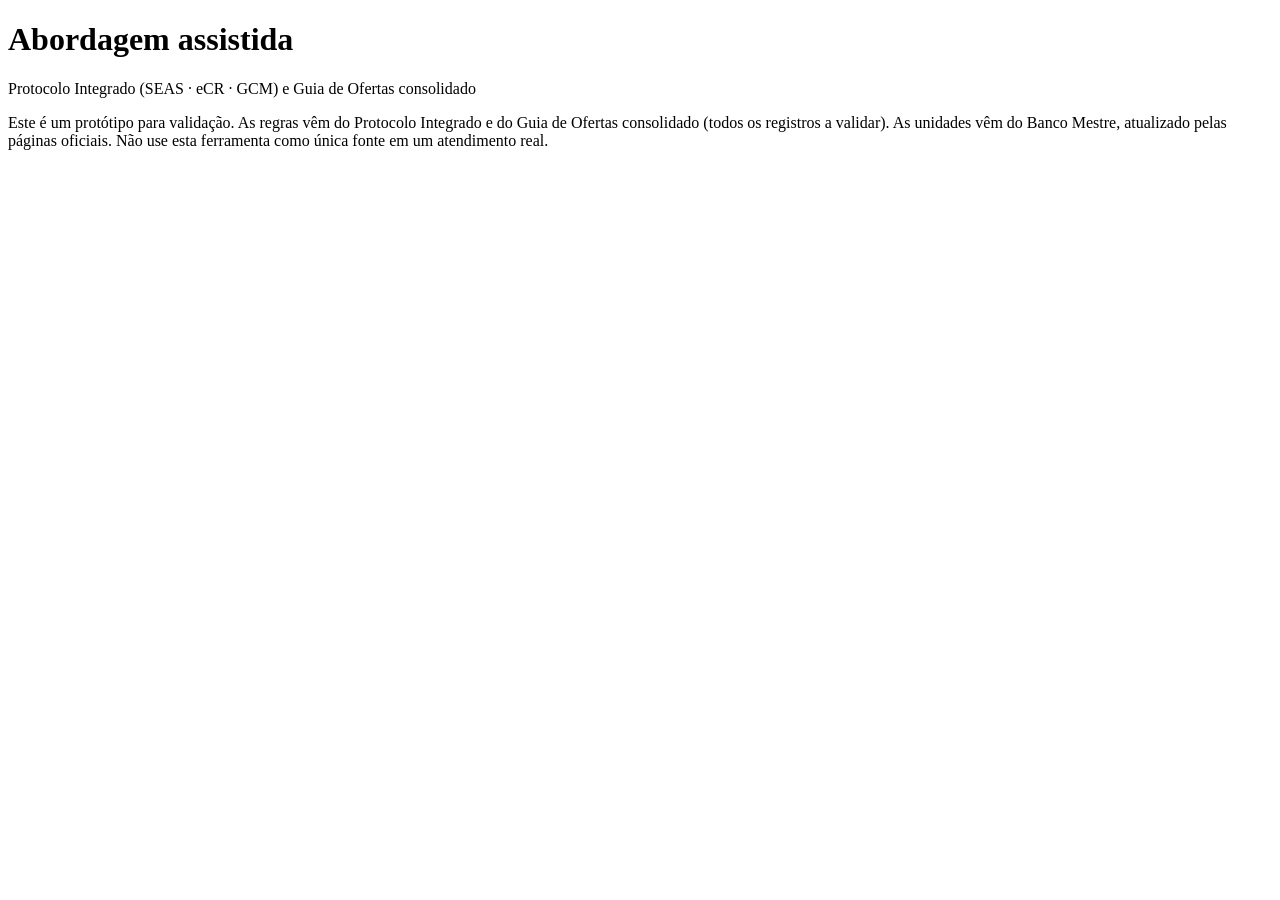
<file: app/template.html>
<!doctype html><html lang="pt-BR"><head><meta charset="utf-8">
<meta name="viewport" content="width=device-width, initial-scale=1, viewport-fit=cover">
<title>Abordagem assistida</title>
<link rel="preconnect" href="https://fonts.googleapis.com"><link rel="preconnect" href="https://fonts.gstatic.com" crossorigin>
<link href="https://fonts.googleapis.com/css2?family=Atkinson+Hyperlegible:ital,wght@0,400;0,700;1,400&family=Bricolage+Grotesque:opsz,wght@12..96,700;12..96,800&display=swap" rel="stylesheet">
<style>/*CSS*/</style></head><body>
<header class="top"><div class="in"><h1>Abordagem assistida</h1><p>Protocolo Integrado (SEAS · eCR · GCM) e Guia de Ofertas consolidado</p></div></header>
<div class="proto"><div class="in">Este é um protótipo para validação. As regras vêm do Protocolo Integrado e do Guia de Ofertas consolidado (todos os registros a validar). As unidades vêm do Banco Mestre, atualizado pelas páginas oficiais. Não use esta ferramenta como única fonte em um atendimento real.</div></div>
<main id="app"></main>
<footer class="qual" id="qual"></footer>
<script id="data" type="application/json">/*DATA*/</script>
<script>/*JS*/</script></body></html>
</file>
